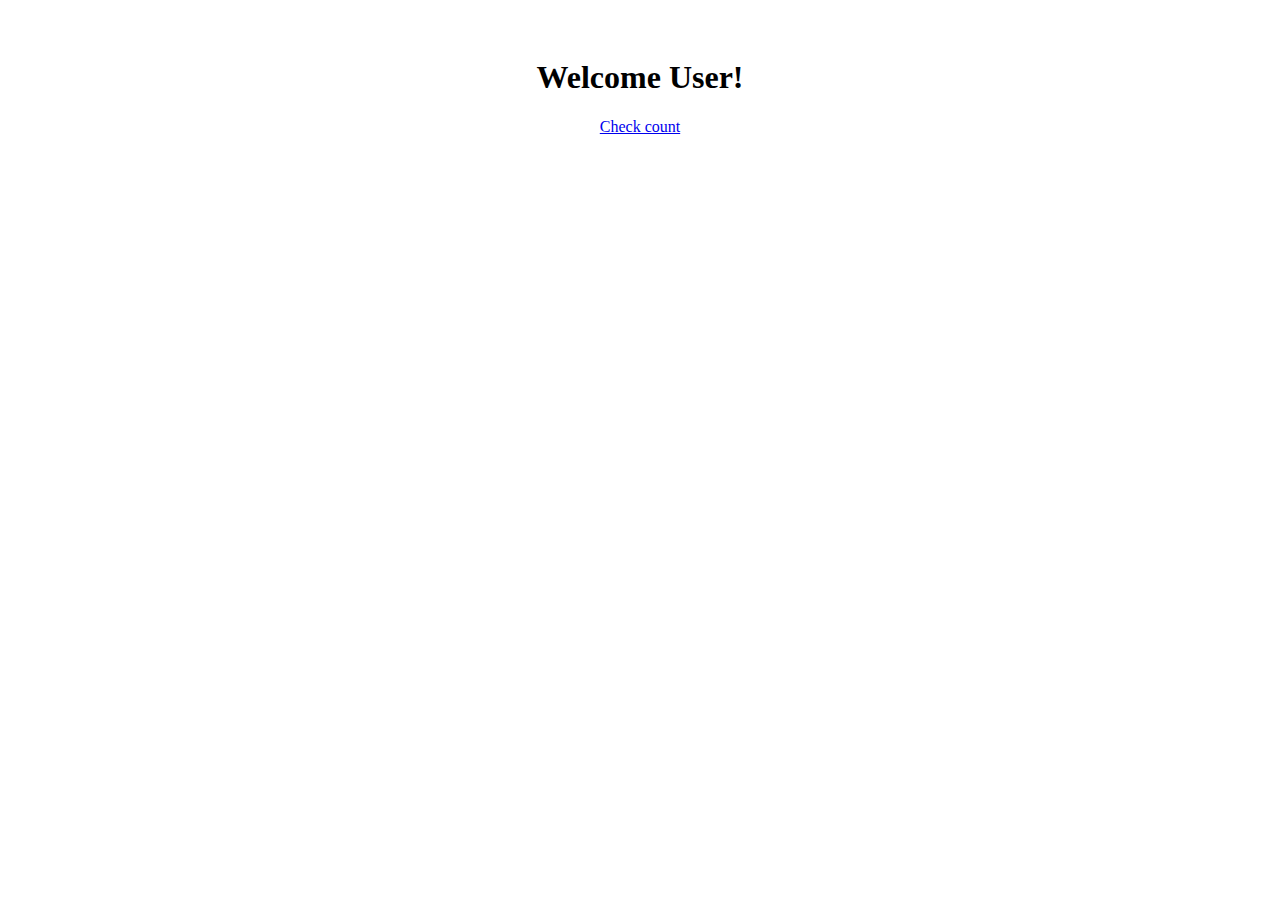
<file: counter/src/main/resources/static/index.html>
<!DOCTYPE html>
<html lang="en">
<head>
    <meta charset="UTF-8">
    <meta name="viewport" content="width=device-width, initial-scale=1.0">
    <meta http-equiv="X-UA-Compatible" content="ie=edge">
    <title>Home Page</title>
    <link rel="stylesheet" type="text/css" href="css/style.css">
</head>
<body>
    <header>
        <h1>Welcome User!</h1>
        <a href="/counter">Check count</a>
    </header>
</body>
</html>
</file>
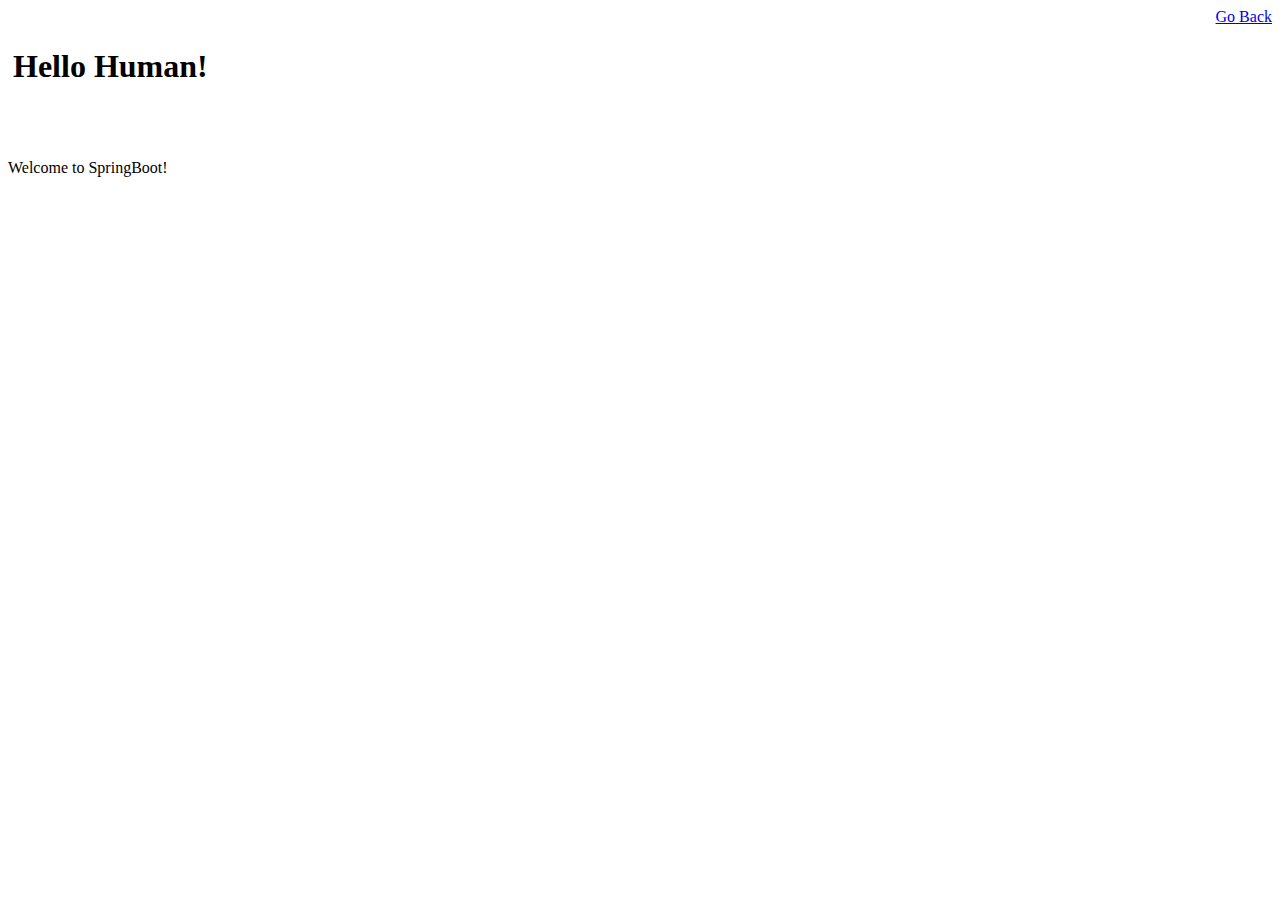
<file: hellohuman/src/main/resources/static/index.html>
<!DOCTYPE html>
<html lang="en">
<head>
    <meta charset="UTF-8">
    <meta name="viewport" content="width=device-width, initial-scale=1.0">
    <meta http-equiv="X-UA-Compatible" content="ie=edge">
    <title>Home Page</title>
    <link rel="stylesheet" type="text/css" href="css/style.css">
</head>
<body>
    <header>
        <h1>Hello Human!</h1>
        <a href="/counter">Go Back</a>
    </header>
    <br>
    <p>Welcome to SpringBoot!</p>
</body>
</html>
</file>
<file: counter/src/main/resources/static/css/style.css>
@charset "ISO-8859-1";
header{
	text-align: center;
	padding: 30px;
}
</file>
<file: hellohuman/src/main/resources/static/css/style.css>
@charset "ISO-8859-1";
h1{
	margin: 40px 5px;
}
header{
	display: flex;
	justify-content: space-between;
}
</file>
